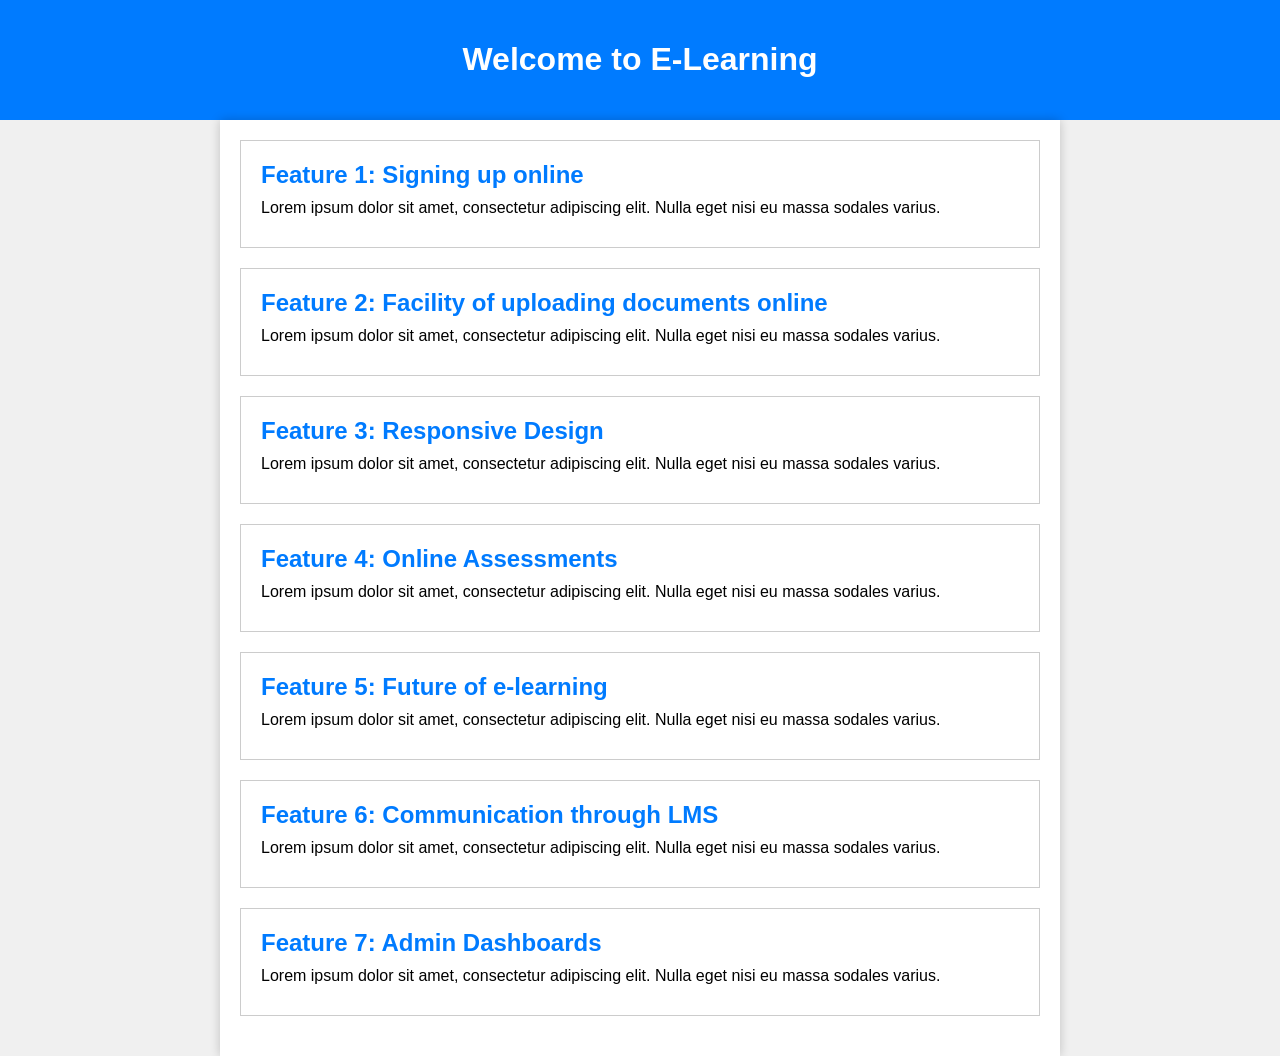
<file: index.html>
<!DOCTYPE html>
<html lang="en">
<head>
    <meta charset="UTF-8">
    <meta name="viewport" content="width=device-width, initial-scale=1.0">
    <link rel="stylesheet" href="style.css">
    <title>E-Learning System</title>
</head>
<body>
    <header>
        <h1>Welcome to E-Learning</h1>
    </header>
    <div class="container">
        <div id="features">
            <!-- Features will be added dynamically using JavaScript -->
        </div>
    </div>
    <script src="script.js"></script>
</body>
</html>
</file>
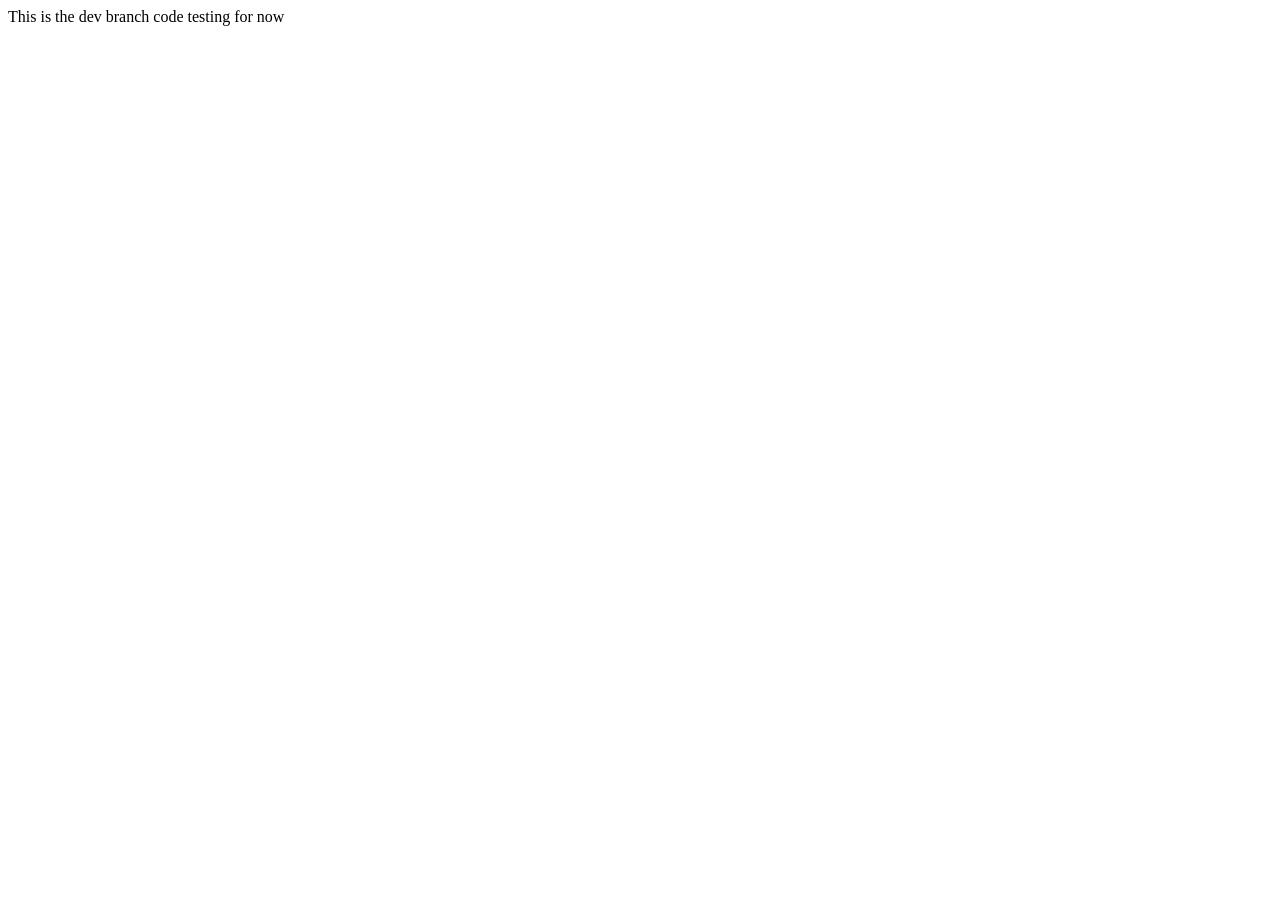
<file: Test_1.html>
<!DOCTYPE html>
<html lang="en">
<head>
    <meta charset="UTF-8">
    <meta name="viewport" content="width=device-width, initial-scale=1.0">
    <title>Document</title>
</head>
<body>
    This is the dev branch code testing for now 
</body>
</html>
</file>
<file: style.css>
/* Add your CSS styles here */
body {
    font-family: Arial, sans-serif;
    margin: 0;
    padding: 0;
    background-color: #f0f0f0;
}

header {
    background-color: #007bff;
    color: #fff;
    text-align: center;
    padding: 20px 0;
}

.container {
    max-width: 800px;
    margin: 0 auto;
    padding: 20px;
    background-color: #fff;
    box-shadow: 0 0 10px rgba(0, 0, 0, 0.2);
}

.feature {
    margin-bottom: 20px;
    border: 1px solid #ccc;
    padding: 20px;
}

.feature h2 {
    margin: 0;
    color: #007bff;
}

.feature p {
    margin: 10px 0;
}
</file>
